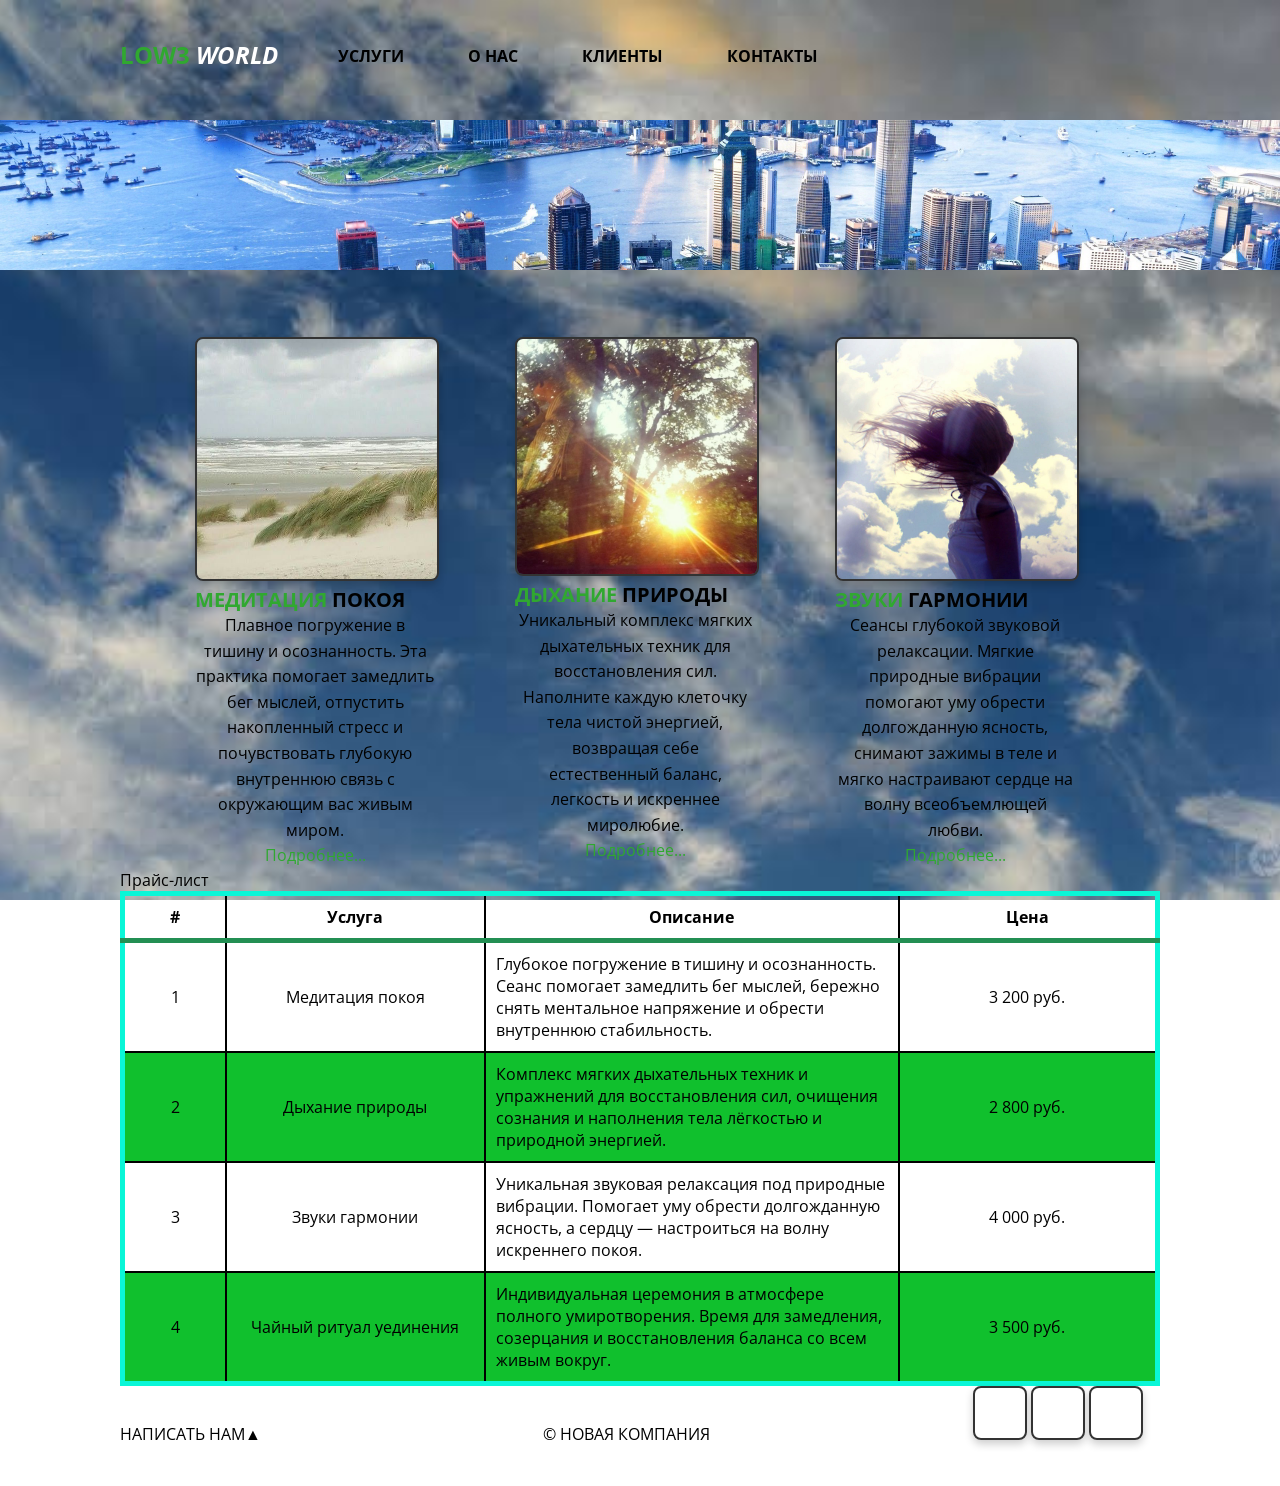
<file: index.html>
<!DOCTYPE html>
<html lang="ru">
<head>
    <link rel="preconnect" href="https://fonts.googleapis.com">
<link rel="preconnect" href="https://fonts.gstatic.com" crossorigin>
<link href="https://fonts.googleapis.com/css2?family=Open+Sans:ital,wght@0,300..800;1,300..800&display=swap" rel="stylesheet">
    <link rel="stylesheet" href="css/style.css">
    <meta charset="UTF-8">
    <meta name="viewport" content="width=device-width, initial-scale=1.0">
    <title>ОвчинниковНикита_п-13</title>
</head>
<body>
    <div id="wrapper">
        <header class="clearfix">

           <a id="logo" href="uslugi.html"> <span class="pink"> LOW3</span> <i>WORLD</i></a>
           <nav id="mainnav">
           <ul>
            <li class="active"><a href="index.html">услуги</a></li>
            <li class="active"><a href="onas.html">о нас</a></li>
            <li class="active"><a href="clients.html">клиенты</a></li>
            <li class="active"><a href="contact.html">контакты</a></li>
           </ul>
        </nav>
        </header>
        <div id="panorama">
        </div>
        <main>
            <h1 class="h1--invisible">Услуги компании</h1>
        <section class="services clearfix">
            <article class="services_item">
                <img class="services_img " src="img/31e2ff12b7d4c97a3741b5fbec1d53cd.jpg" alt="ww">
                <h2><span class="pink">Медитация</span> покоя</h2>
                <p> Плавное погружение в тишину и осознанность. Эта практика помогает замедлить бег мыслей, отпустить накопленный стресс и почувствовать глубокую внутреннюю связь с окружающим вас живым миром.</p>
                <p><a href="#"><span class="pink", servises>Подробнее...</span></a></p>
            </article>
             <article class="services_item">
                <img class="services_img " src="img/b593092f5ecfddfb2e222f4e78bddb9c.jpg" alt="ww">
                <h2><span class="pink">Дыхание</span> природы</h2>
                <p> Уникальный комплекс мягких дыхательных техник для восстановления сил. Наполните каждую клеточку тела чистой энергией, возвращая себе естественный баланс, легкость и искреннее миролюбие.</p>
                <p><a href="#"><span class="pink", servises>Подробнее...</span></a></p>
            </article>
             <article class="services_item">
                <img class="services_img" src="img/db0a23d2d4a446a67915bbd28872efdd.jpg" alt="ww">
                <h2><span class="pink", new >Звуки</span> гармонии</h2>
                <p>Сеансы глубокой звуковой релаксации. Мягкие природные вибрации помогают уму обрести долгожданную ясность, снимают зажимы в теле и мягко настраивают сердце на волну всеобъемлющей любви.</p>
                <p><a href="#"><span class="pink", servises>Подробнее...</span></a></p>
            </article>
        </section>  
        <table class="price" >
            <caption class="pricelist">Прайс-лист</caption>
            <thead>
                <tr>
                    <th>#</th>
                    <th>Услуга</th>
                    <th>Описание</th>
                    <th>Цена</th>
                </tr>
            </thead>
            <tbody>
                <tr>
                    <td>1</td>
                    <td>Медитация покоя</td>
                    <td >Глубокое погружение в тишину и осознанность. Сеанс помогает замедлить бег мыслей, бережно снять ментальное напряжение и обрести внутреннюю стабильность.</td>
                    <td>3 200 руб.</td>
                </tr>
                <tr>
                    <td>2</td>
                    <td>Дыхание природы</td>
                    <td >Комплекс мягких дыхательных техник и упражнений для восстановления сил, очищения сознания и наполнения тела лёгкостью и природной энергией.</td>
                    <td>2 800 руб.</td>
                </tr>
                <tr>
                    <td>3</td>
                    <td>Звуки гармонии</td>
                    <td >Уникальная звуковая релаксация под природные вибрации. Помогает уму обрести долгожданную ясность, а сердцу — настроиться на волну искреннего покоя.</td>
                    <td>4 000 руб.</td>
                </tr>
                <tr>
                    <td>4</td>
                    <td>Чайный ритуал уединения</td>
                    <td >Индивидуальная церемония в атмосфере полного умиротворения. Время для замедления, созерцания и восстановления баланса со всем живым вокруг.</td>
                    <td>3 500 руб.</td>
                </tr>
            </tbody>
        </table>
        </main>
    </div>
    <footer>
        <p class="footer_block"><a href="form.html">Написать нам&#9650;</a></p>
        <p class="footer_block">&copy; Новая компания</p>
        <div class="footer_icons">
            <a href="#" target= "_blank"><img class="footer_img" src="img/mailru.png" alt="mail"></a>
           <a href="#" target= "_blank"> <img class="footer_img" src="img/vk.png" alt="vk"></a>
            <a href="#" target= "_blank">
            <img class="footer_img" src="img/ok.png" alt="ok"></a>
        </div>
    </footer>
</body>
</html>
</file>
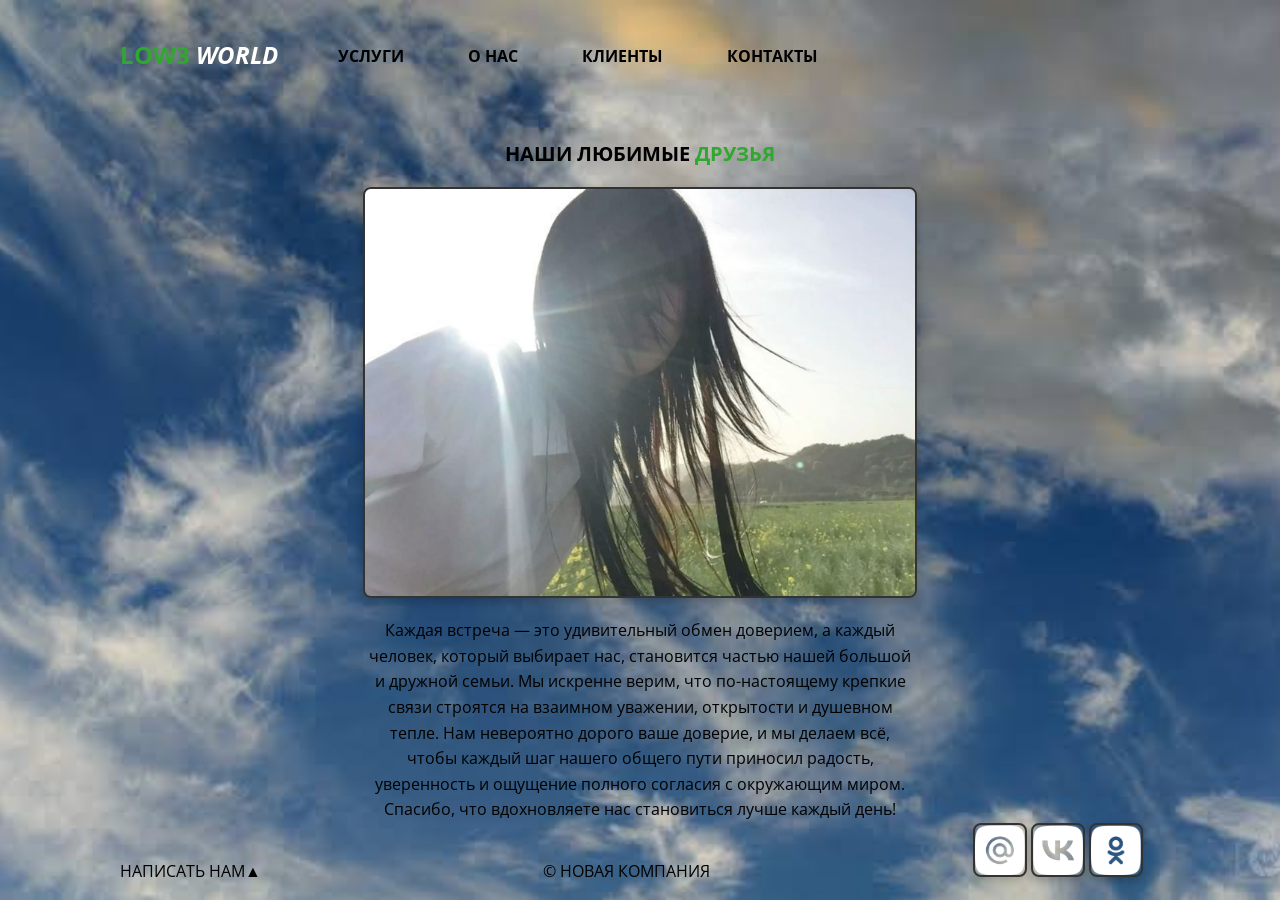
<file: clients.html>
<!DOCTYPE html>
<html lang="ru">
<head>
    <link rel="preconnect" href="https://fonts.googleapis.com">
<link rel="preconnect" href="https://fonts.gstatic.com" crossorigin>
<link href="https://fonts.googleapis.com/css2?family=Open+Sans:ital,wght@0,300..800;1,300..800&display=swap" rel="stylesheet">
    <link rel="stylesheet" href="css/style.css">
    <meta charset="UTF-8">
    <meta name="viewport" content="width=device-width, initial-scale=1.0">
    <title>ОвчинниковНикита_п-13</title>
</head>
<body>
    <div id="wrapper">
        <header class="clearfix">

           <a id="logo" href="uslugi.html"> <span class="pink"> LOW3</span> <i>WORLD</i></a>
           <nav id="mainnav">
           <ul>
             <li class="active"><a href="index.html">услуги</a></li>
            <li class="active"><a href="onas.html">о нас</a></li>
            <li class="active"><a href="clients.html">клиенты</a></li>
            <li class="active"><a href="contact.html">контакты</a></li>
           </ul>
        </nav>
        </header>
        
       
        <main>
            <h1>НАШИ ЛЮБИМЫЕ <span class="pink">ДРУЗЬЯ</span></h1>
            
            
            <img class="main_img-center" src="img/463cac9ba17d7cc2c26a442092e96817.jpg" alt="Наши клиенты">
            
    
            <p>Каждая встреча — это удивительный обмен доверием, а каждый человек, 
    который выбирает нас, становится частью нашей большой и дружной семьи. 
    Мы искренне верим, что по-настоящему крепкие связи строятся на взаимном 
    уважении, открытости и душевном тепле. Нам невероятно дорого ваше доверие, 
    и мы делаем всё, чтобы каждый шаг нашего общего пути приносил радость, 
    уверенность и ощущение полного согласия с окружающим миром. Спасибо, 
    что вдохновляете нас становиться лучше каждый день!</p>
        </main>
    </div>

    <footer>
        <p class="footer_block"><a href="form.html">Написать нам&#9650;</a></p>
        <p class="footer_block">&copy; Новая компания</p>
        <div class="footer_icons">
            <a href="#" target= "_blank"><img class="footer_img" src="img/mailru.png" alt="mail"></a>
           <a href="#" target= "_blank"> <img class="footer_img" src="img/vk.png" alt="vk"></a>
            <a href="#" target= "_blank">
            <img class="footer_img" src="img/ok.png" alt="ok"></a>
        </div>
    </footer>
</body>
</html>
</file>
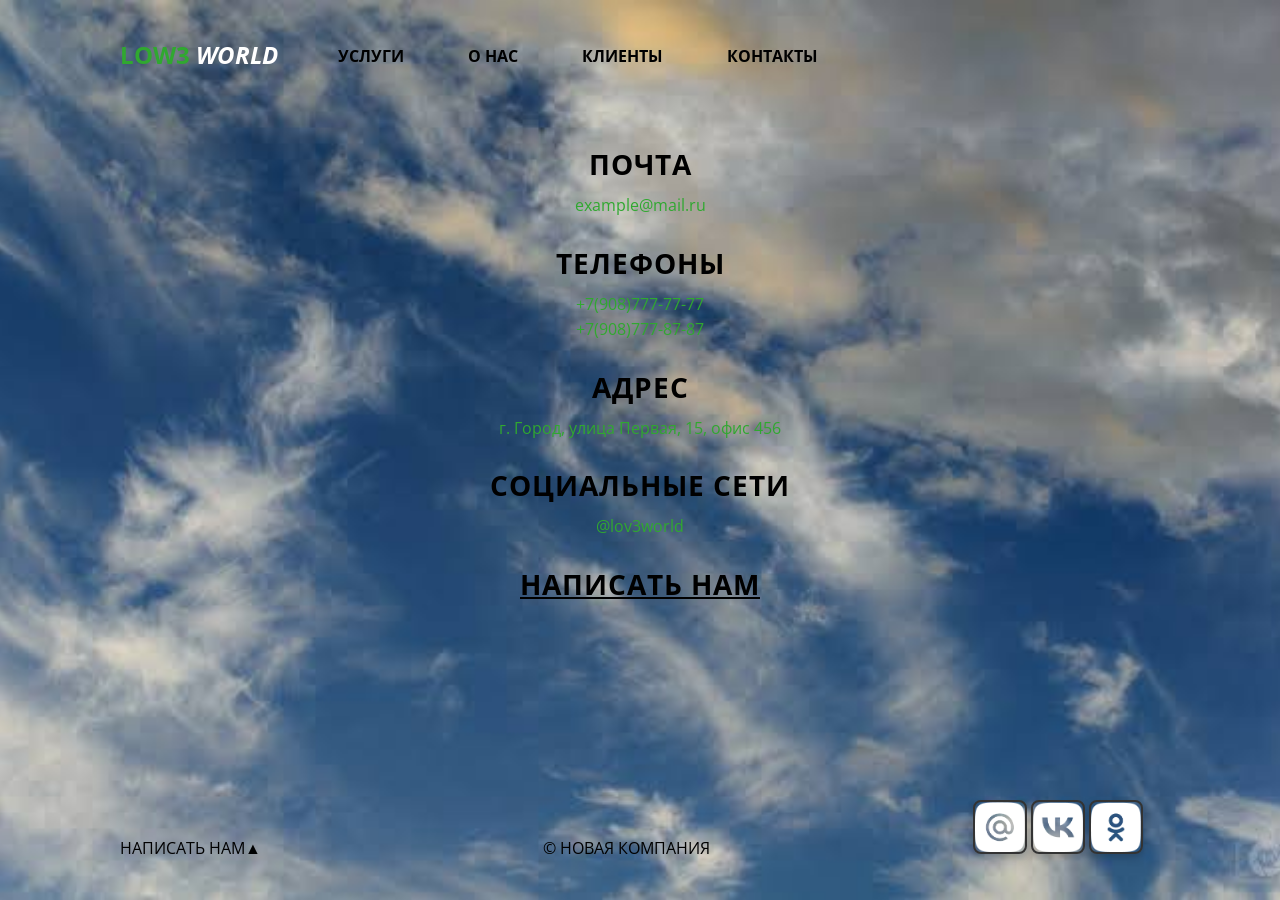
<file: contact.html>
<!DOCTYPE html>
<html lang="ru">
<head>
    <link rel="preconnect" href="https://fonts.googleapis.com">
<link rel="preconnect" href="https://fonts.gstatic.com" crossorigin>
<link href="https://fonts.googleapis.com/css2?family=Open+Sans:ital,wght@0,300..800;1,300..800&display=swap" rel="stylesheet">
    <link rel="stylesheet" href="css/style.css">
    <meta charset="UTF-8">
    <meta name="viewport" content="width=device-width, initial-scale=1.0">
    <title>ОвчинниковНикита_п-13</title>
</head>
<body>
    <div id="wrapper">
        <header class="clearfix">

           <a id="logo" href="uslugi.html"> <span class="pink"> LOW3</span> <i>WORLD</i></a>
           <nav id="mainnav">
           <ul>
           <li class="active"><a href="index.html">услуги</a></li>
            <li class="active"><a href="onas.html">о нас</a></li>
            <li class="active"><a href="clients.html">клиенты</a></li>
            <li class="active"><a href="contact.html">контакты</a></li>
           </ul>
        </nav>
        </header>
        <main class="contacts-page">
            <h1>ПОЧТА</h1>
            <p><span class="pink">example@mail.ru</span></p>
            
            <h1>ТЕЛЕФОНЫ</h1>
            <p><span class="pink">+7(908)777-77-77</span><br><span class="pink">+7(908)777-87-87</span></p>
            
            <h1>АДРЕС</h1>
            <p><span class="pink">г. Город, улица Первая, 15, офис 456</span></p>
            
            <h1>СОЦИАЛЬНЫЕ СЕТИ</h1>
            <p><span class="pink">@lov3world</span></p>
            
            <h1><a href="form.html" class="contact-link">НАПИСАТЬ НАМ</a></h1>
        </main>
    </div>

    <footer>
       <p class="footer_block"><a href="form.html">Написать нам&#9650;</a></p>
        <p class="footer_block">&copy; Новая компания</p>
        <div class="footer_icons">
            <a href="#" target= "_blank"><img class="footer_img" src="img/mailru.png" alt="mail"></a>
           <a href="#" target= "_blank"> <img class="footer_img" src="img/vk.png" alt="vk"></a>
            <a href="#" target= "_blank">
            <img class="footer_img" src="img/ok.png" alt="ok"></a>
        </div>
    </footer>
</body>
</html>
</file>
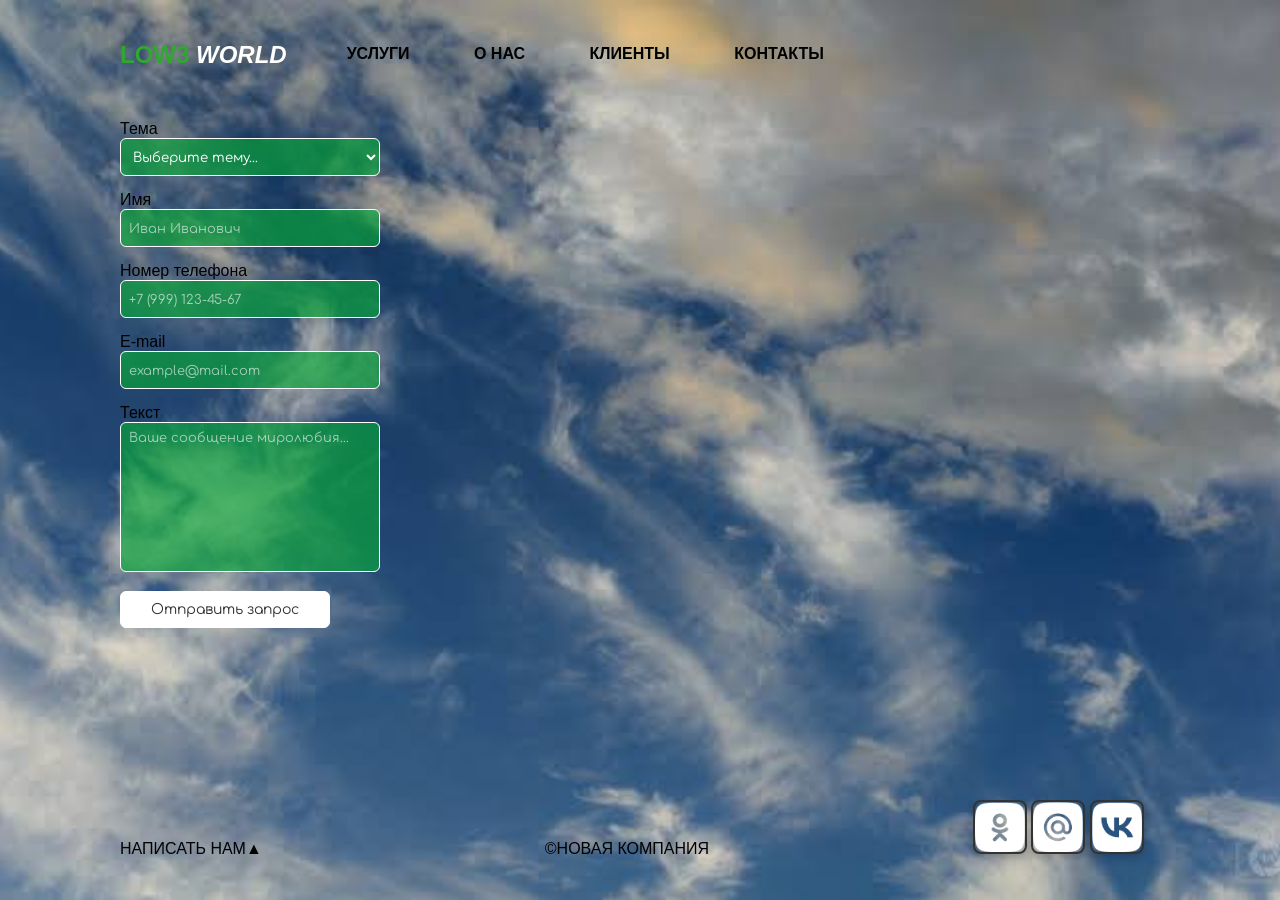
<file: form.html>
<!DOCTYPE html>
<html lang="ru">
<head>
    <link rel="preconnect" href="https://fonts.googleapis.com">
    <link rel="preconnect" href="https://fonts.gstatic.com" crossorigin>
    <link href="https://fonts.googleapis.com/css2?family=Comfortaa:wght@300..700&display=swap" rel="stylesheet">
    <link rel="stylesheet" href="css/style.css">
    <meta charset="UTF-8">
    <meta name="viewport" content="width=device-width, initial-scale=1.0">
    <title>ОвчинниковНикита_п-13</title>
</head>
<body>
    <div id="wrapper">
        <header>
            <a id="logo" href="uslugi.html"> <span class="pink"> LOW3</span> <i>WORLD</i></a>
             <nav id="mainnav">
            <ul>
                <li class="active"><a href="uslugi.html">услуги</a></li>
                <li class="active"><a href="onas.html">о нас</a></li>
                <li class="active"><a href="client.html">клиенты</a></li>
                <li class="active"><a href="contacts.html">контакты</a></li>
            </ul>
        </nav>
        </header>
        <main>
    <form id="contact-form" action="">
        <!-- Тема -->
        <div class="form_item">
            <label for="topic">Тема</label><br>
            <select name="topic" id="topic" required>
                <option value="" disabled selected hidden>Выберите тему...</option>
                <option value="1">Заказать услугу</option>
                <option value="2">Оставить отзыв/замечание</option>
                <option value="3">Предложить сотрудничество</option>
                <option value="4">Другое</option>
            </select>
        </div>

        
        <div class="form_item">
            <label for="name">Имя</label><br>
            <input type="text" name="name" id="name" 
                   placeholder="Иван Иванович" 
                   
                   title="Имя должно содержать только буквы (от 2 до 30 символов)" 
                   required>
        </div>
        <div class="form_item">
            <label for="phone">Номер телефона</label><br>
            <input type="tel" name="phone" id="phone" 
                   placeholder="+7 (999) 123-45-67" 
                   title="Введите корректный номер телефона в формате +7 (999) 123-45-67 или 89991234567" 
                   required>
        </div>

       
        <div class="form_item">
            <label for="E-mail">E-mail</label><br>
            <input type="email" name="E-mail" id="E-mail" 
                   placeholder="example@mail.com" 
                   title="Введите корректный адрес электронной почты" 
                   required>
        </div>

        
        <div class="form_item">
            <label for="textarea">Текст</label><br>
            <textarea id="textarea" name="textarea" rows="5" 
                      placeholder="Ваше сообщение миролюбия..." 
                      minlength="10" 
                      title="Сообщение должно быть не короче 10 символов" 
                      required></textarea>
        </div>
        <div class="form_item">
            <input type="submit" value="Отправить запрос">
        </div>
    </form>
</main>
    </div>
        <footer>
    <p class="footer_block"><a href="form.html">Написать нам&#9650;</a></p>
    <p class="footer_block">&copy;Новая компания</p>
    <div class="footer_icons">
        <a href="#"target= "_blank"><img class="footer_img" src="img/ok.png" alt="ok"></a>
        <a href="#"target= "_blank"><img class="footer_img" src="img/mailru.png" alt="mail"></a>
       <a href="#"target= "_blank"><img  class="footer_img"src="img/vk.png" alt="vk"></a>
    </div>
    </footer>
</body>
</html>
</file>
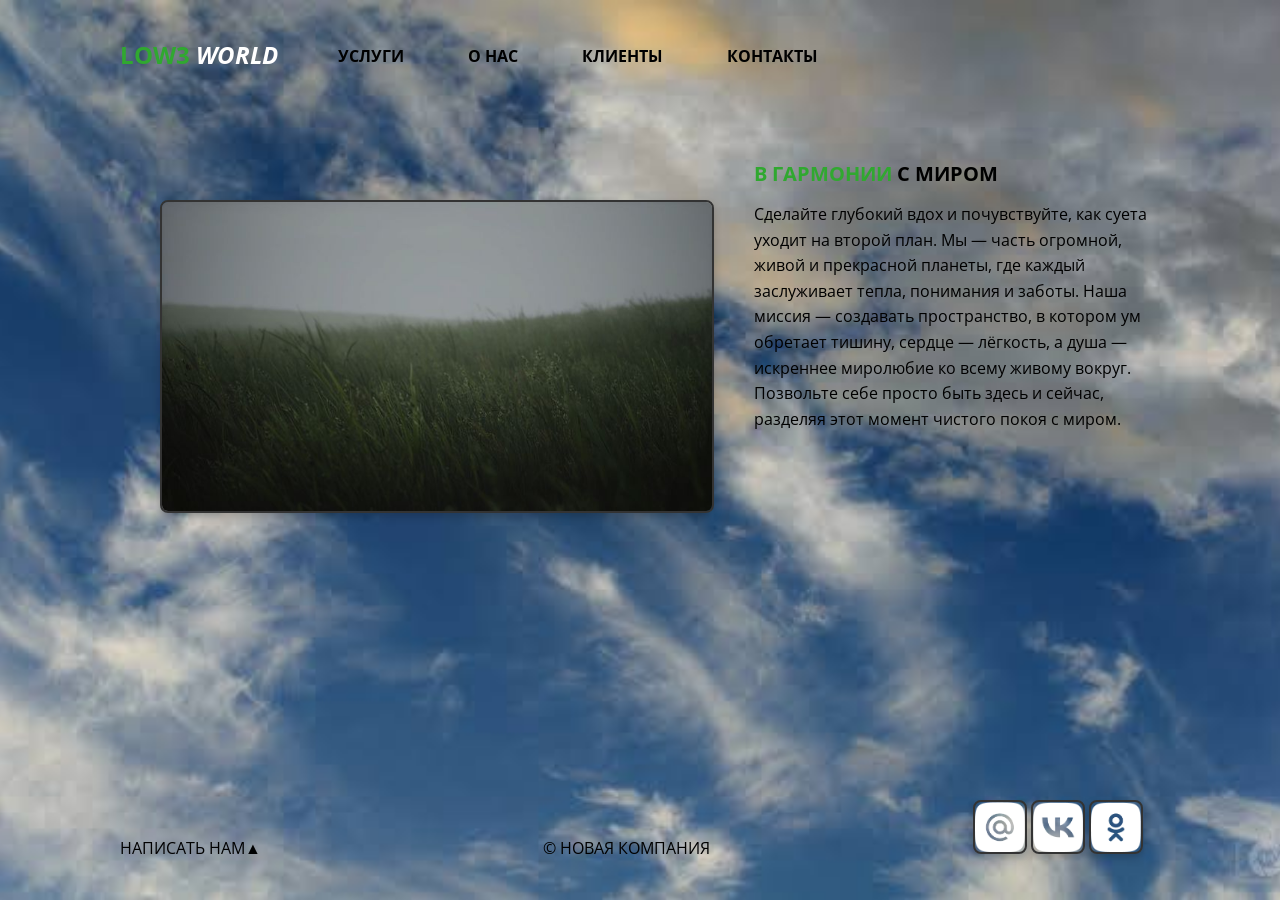
<file: uslugi.html>
<!DOCTYPE html>
<html lang="ru">
<head>
    <link rel="preconnect" href="https://fonts.googleapis.com">
<link rel="preconnect" href="https://fonts.gstatic.com" crossorigin>
<link href="https://fonts.googleapis.com/css2?family=Open+Sans:ital,wght@0,300..800;1,300..800&display=swap" rel="stylesheet">
    <link rel="stylesheet" href="css/style.css">
    <meta charset="UTF-8">
    <meta name="viewport" content="width=device-width, initial-scale=1.0">
    <title>ОвчинниковНикита_п-13</title>
</head>
<body>
    <div id="wrapper">
        <header class="clearfix">

           <a id="logo" href="uslugi.html"> <span class="pink"> LOW3</span> <i>WORLD</i></a>
           <nav id="mainnav">
           <ul>
             <li class="active"><a href="index.html">услуги</a></li>
            <li class="active"><a href="onas.html">о нас</a></li>
            <li class="active"><a href="clients.html">клиенты</a></li>
            <li class="active"><a href="contact.html">контакты</a></li>
           </ul>
        </nav>
        </header>
        <main class="clearfix">
           
           <img class="main_img-float" src="img/e29a2f49203537f856585e22017de8a8.jpg" alt="картинко">
           <h1><span class="pink">В гармонии</span> с миром</h1>
           <p>Сделайте глубокий вдох и почувствуйте, как суета уходит на второй план. 
    Мы — часть огромной, живой и прекрасной планеты, где каждый заслуживает тепла, 
    понимания и заботы. Наша миссия — создавать пространство, в котором ум обретает 
    тишину, сердце — лёгкость, а душа — искреннее миролюбие ко всему живому вокруг. 
    Позвольте себе просто быть здесь и сейчас, разделяя этот момент чистого покоя с миром.</p>
        </main>
    </div>
    <footer>
        <p class="footer_block"><a href="form.html">Написать нам&#9650;</a></p>
        <p class="footer_block">&copy; Новая компания</p>
        <div class="footer_icons">
            <a href="#" target= "_blank"><img class="footer_img" src="img/mailru.png" alt="mail"></a>
           <a href="#" target= "_blank"> <img class="footer_img" src="img/vk.png" alt="vk"></a>
            <a href="#" target= "_blank">
            <img class="footer_img" src="img/ok.png" alt="ok"></a>
        </div>
    </footer>
</body>
</html>
</file>
<file: css/style.css>
* {
    margin:0;
    padding: 0;
}
html,body {
  height: 100%;
}
header, main, footer {
    width: 1040px;
    margin:0 auto;
}
#wrapper{
    min-height: 100%;
    height: auto !important;
    height: 100%;
     width: 100%;
}
header{
    height:120px;    
}
main{
    padding-bottom: 100px;
}
footer{   
    margin: -100px auto 0;
    position: relative;
    height: 100px;
}
body {
    background-image: url('../img/oblako2.jpg'); 
    background-repeat: no-repeat;  
    background-size: cover;        
    background-position: center;   
    background-attachment: fixed;
   
    font-family: 'Open Sans', sans-serif;
}
.main_img-float{
    width: 550px;
    margin: 40px;
    float: left;   
}
   #panorama {
    width: 100%;
    height: 150px;
    background: url('../img/2.jpg') no-repeat center center;

    background-size: cover;
}

.services_img {
    width: 240px;
}
.services_item {
    margin-left: 40px;
    margin-right: 40px;
    width: 240px;
    float:left;
}
.services{
   padding-left: 35px;
   padding-right: 35px;
}
.clearfix::after {
    content: "";
    display: table;
    clear: both;
  }
 .h1--invisible {
  visibility: hidden;
}
   main h1 {
    text-align: center;
    margin-top: 20px;
    margin-bottom: 20px;
}
main p {
    text-align: center;   
    max-width: 550px;     
    margin: 0 auto;       
    line-height: 1.6;    
    font-size: 16px;  
}
footer {
    text-align: left;
}
.main_img-center {
    display: block;
    width: 550px;
    margin: 20px auto; 
    float: none;       
}
.main_img-float ~ h1 {
    text-align: left;
    margin-top: 40px;
    margin-bottom: 15px;
}
.main_img-float ~ p {
    text-align: left;
    max-width: none;
    margin: 0;
}
.contact-link {
    color: inherit;            
    text-decoration: underline; 
}
.contact-link:hover {
    text-decoration: none;     
}
main.contacts-page h1 {
    font-size: 28px;          
    letter-spacing: 1px;      
    margin-top: 25px;         
    margin-bottom: 10px;      
}
#logo{
    text-transform: uppercase;
    text-decoration: none;
    color: #fff;
    font-weight: bold;
    line-height: 110px;
    font-size: 24px;
    float:left
}
.pink{
    color: rgb(48, 168, 48);
}
.footer_block {
    display: inline-block;
    width: 335px;
    text-transform: uppercase;
    
    
}
.footer_icons {
    display: inline-block;
    width: 335px;
    text-align: right;
    margin-left: 10px;
}
.footer_img{
    width: 50px;
}
h1, h2 {
  text-transform: uppercase;
  font-weight: bold;
  font-size: 20px;
}
img {
  border: 2px solid #333333;       
  border-radius: 8px;             
  box-shadow: 0 4px 8px rgba(0, 0, 0, 0.2); 
}
#mainnav ul{
    list-style: none;
    margin: 0;
    padding-left: 0;
    padding-top: 45px;
}
#mainnav li {
    display: inline;
    text-transform: uppercase; 
}
#mainnav a {
    text-decoration: none;
    color: #000000;           
    margin-left: 60px; 
}

#mainnav a:hover{
    text-decoration: underline;
}
#mainnav li.active a{
    font-weight: bold;
}
.footer_block:nth-child(2) {
    text-align: center;
}
.services a {
    text-decoration: none;    
}
.services a:hover{
    text-decoration: underline;
}
.new::after{
    content: "new";
    font-size: 10px;
    vertical-align: super;
    background-color: violet;
    border-radius: 2px;
    padding: 3px;
    margin-left: 5px;
}
table {
    border: 5px solid #0af6d7;
    border-collapse: collapse;
}
td, th {
border: 2px solid black;
text-align: center;
    padding: 10px;
}
.price th:first-child{
    width: 10%;
}
.price th:nth-child(2), .price th:last-child{
width: 25%;
}

td:nth-child(3) {
    text-align: left;
}
tr:nth-child(even){
    background-color: rgb(16, 192, 45);
}
.pricelist{
    text-align: left;
}
thead {
    border-bottom: 5px solid  rgb(35, 143, 83)  ; 
}
#form1{
    text-decoration: none;
}
#form1:hover{
    text-decoration: underline;
}


.footer_block a {
    color: #000000;                        
    text-decoration: none;                 
    border-bottom: 1px solid transparent;   
    transition: border-color 0.3s ease;    
}

#contact-form input[type="text"],
#contact-form input[type="tel"],
#contact-form input[type="email"],
#topic,
#textarea {
    width: 260px;
    padding: 8px;
    margin-bottom: 15px;
    border: 1px solid white;
    background-color: rgba(7, 168, 56, 0.65);
    color: white;
    font-family: 'Comfortaa', sans-serif; 
    box-sizing: border-box; 
    border-radius: 6px; 
}
#contact-form input[type="text"],
#contact-form input[type="tel"],
#contact-form input[type="email"],
#topic {
    height: 38px;
}
#contact-form ::placeholder {
    color: rgba(255, 255, 255, 0.6);
    font-size: 13px;
}

#textarea {
    height: 150px;
    resize: none; 
}
.footer_block a:hover {
    border-color: #000000;                
}
#contact-form input[type="submit"] {
    background-color: white;             
    color: #333;                        
    border: 1px solid white;
    padding: 10px 30px;                 
    font-family: 'Comfortaa', sans-serif;
    font-size: 14px;
    border-radius: 6px;                 
    cursor: pointer;                    
    transition: all 0.3s ease;         
}
#contact-form input[type="submit"]:hover {
    background-color: rgba(7, 168, 56, 0.85); 
    color: white;                             
    border-color: rgba(7, 168, 56, 0.85);
}
</file>
